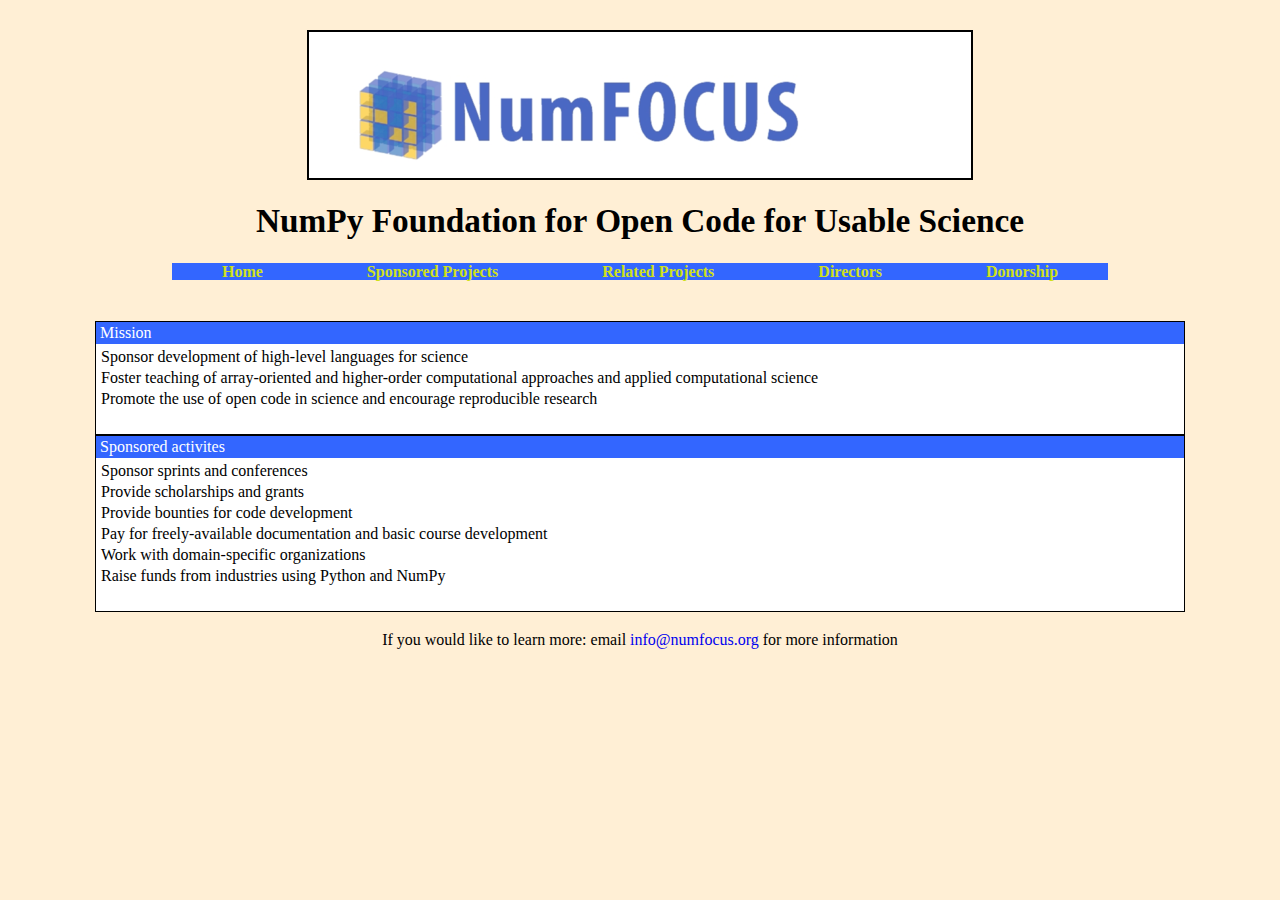
<file: index.html>
<!DOCTYPE html>
<html lang="en">
<!--Hosting information: TBD-->
<head>
<meta charset="UTF-8" />
<title>NumFOCUS - Numpy Foundation for Open Code for Usable Science</title>
<!--Not sure what to put in the description.  Blank for now.-->
<meta name="description" content="" />
<link rel="stylesheet" type="text/css" href="color.css" />
</head>

<body>


	<header>
			<a href="http://www.numfocus.org/index.html">
			<img class="center" src="img/NumFOCUS.png" alt="NumFOCUS logo" /></a>
			<br/>
			<span id="subhead">NumPy Foundation for Open Code for Usable Science</span>
		<ul class="navlist">
			<li>
			<a href="index.html">Home</a>
			<li>
			<a href="sponsoredprojects.html">Sponsored Projects</a>
			</li>
			<li>
			<a href="relatedprojects.html">Related Projects</a>
			</li>
			<li>
			<a href="directors.html">Directors</a>
			</li>
			<li>
			<a href="donorship.html">Donorship</a>
			</li>
		</ul>
	</header>

	<div class="content">
		<div class="name">Mission</div>
			<li>Sponsor development of high-level languages for science</li>
			<li>Foster teaching of array-oriented and higher-order computational approaches and applied computational science</li>
			<li>Promote the use of open code in science and encourage reproducible research</li>
	</div>


	<div class="content">
		<div class="name">Sponsored activites</div>
			<li>Sponsor sprints and conferences</li>
			<li>Provide scholarships and grants</li>
			<li>Provide bounties for code development</li>
			<li>Pay for freely-available documentation and basic course development</li>
			<li>Work with domain-specific organizations</li>
			<li>Raise funds from industries using Python and NumPy</li>
	</div>



	<footer>If you would like to learn more:  email <a href="mailto:info@numfocus.org">info@numfocus.org</a>  for more information
	</footer>


</body>

</html>
</file>
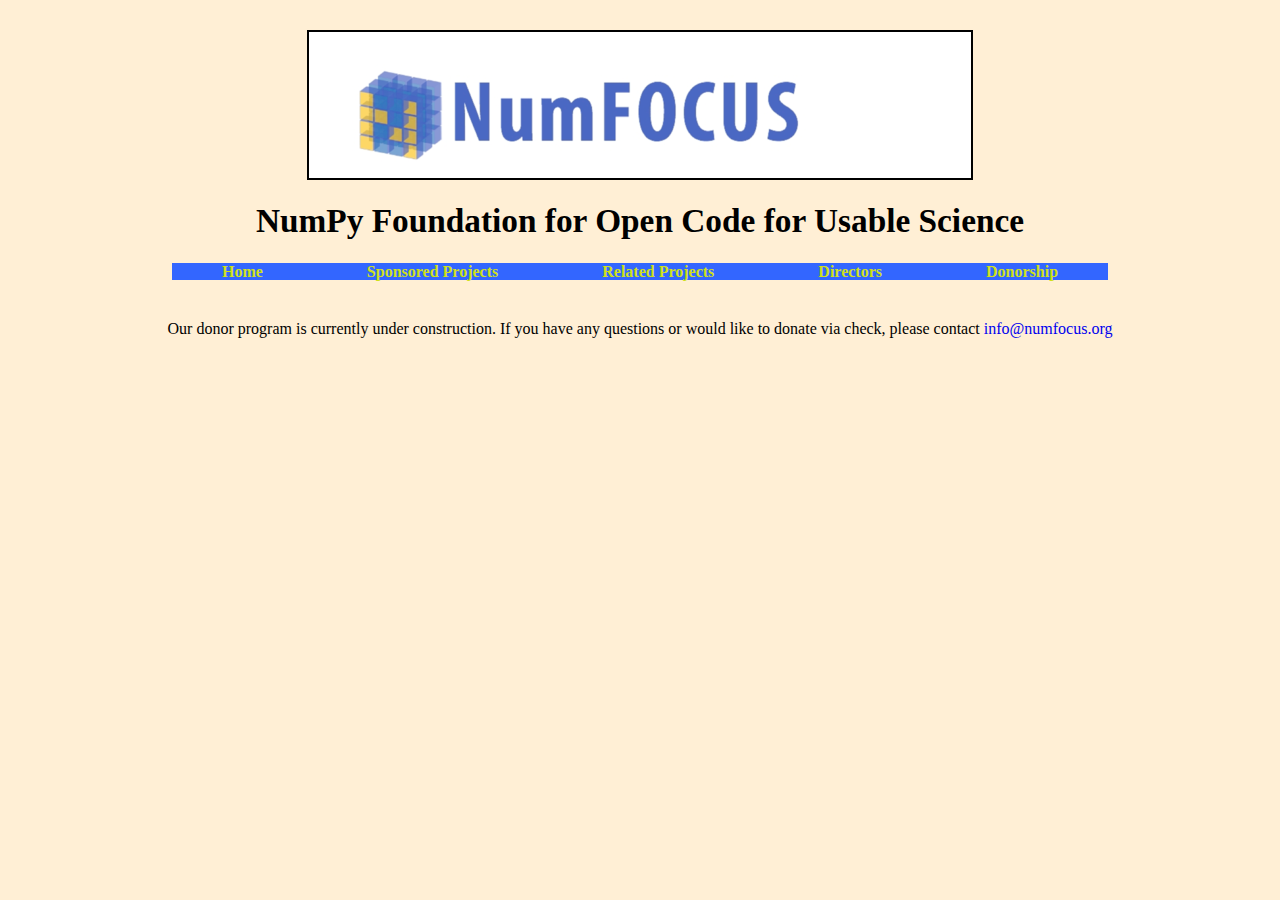
<file: donorship.html>
<!DOCTYPE html>
<html lang="en">
<!--Hosting information: TBD-->
<head>
<meta charset="UTF-8" />
<title>NumFOCUS - Numpy Foundation for Open Code for Usable Science</title>
<!--Not sure what to put in the description.  Blank for now.-->
<meta name="description" content="" />
<link rel="stylesheet" type="text/css" href="color.css" />
</head>

<body>


	<header>
			<a href="http://www.numfocus.org/index.html">
			<img class="center" src="img/NumFOCUS.png" alt="NumFOCUS logo" /></a>
			<br/>
			<span id="subhead">NumPy Foundation for Open Code for Usable Science</span>
		<ul class="navlist">
			<li>
			<a href="index.html">Home</a>
			</li>
			<li>
			<a href="sponsoredprojects.html">Sponsored Projects</a>
			</li>
			<li>
			<a href="relatedprojects.html">Related Projects</a>
			</li>
			<li>
			<a href="directors.html">Directors</a>
			</li>
			<li>
			<a href="donorship.html">Donorship</a>
		</ul>
	</header>

<p>
	Our donor program is currently under construction.  If you have any questions or would like to donate via check, please contact <a href="mailto:info@numfocus.org">info@numfocus.org</a></a>
</p>

  <!--<form method="post" action="numfocus_mail_app.py">

  <label>Full name:</label>
  <input type="text" id="full_name" name="full_name" required>

  <label>Email address:</label>
  <input type="email" id="email" name="email" required>

  <label>Repeat email address:</label>
  <input type="email" id="email_repeat" name="email_repeat" required 
   oninput="check(this)">

  <label>Company Name:</label>
  <input type="text" id="company_name" name="company_name" placeholder= "Optional" required>
  
  <label>Website URL</label>
  <input type="text" id="url" name="url" placeholder="http://" required>

  <label>Include a message or questions</label>

  <TEXTAREA id="comment" NAME="comment" ROWS=10 COLS=48 style="border: #3366ff;" style="border style:solid">
  </TEXTAREA>

  <input type="submit" STYLE="color:white;" value="Submit" /> 
</form>-->

<!--This isn't working and I don't know why.  Might not matter that much.-->
<script>
function check(input) {
  if (input.value != document.getElementById('email_addr').value) {
    input.setCustomValidity('The two email addresses must match.');
  } else {
    // input is valid -- reset the error message
    input.setCustomValidity('');
  }
}
</script>


	<!--<footer>If you would like to learn more about donations or would like to donate via check, please email <a href="mailto:info@numfocus.org">info@numfocus.org</a>  for more information
	</footer>-->


</body>

</html>
</file>
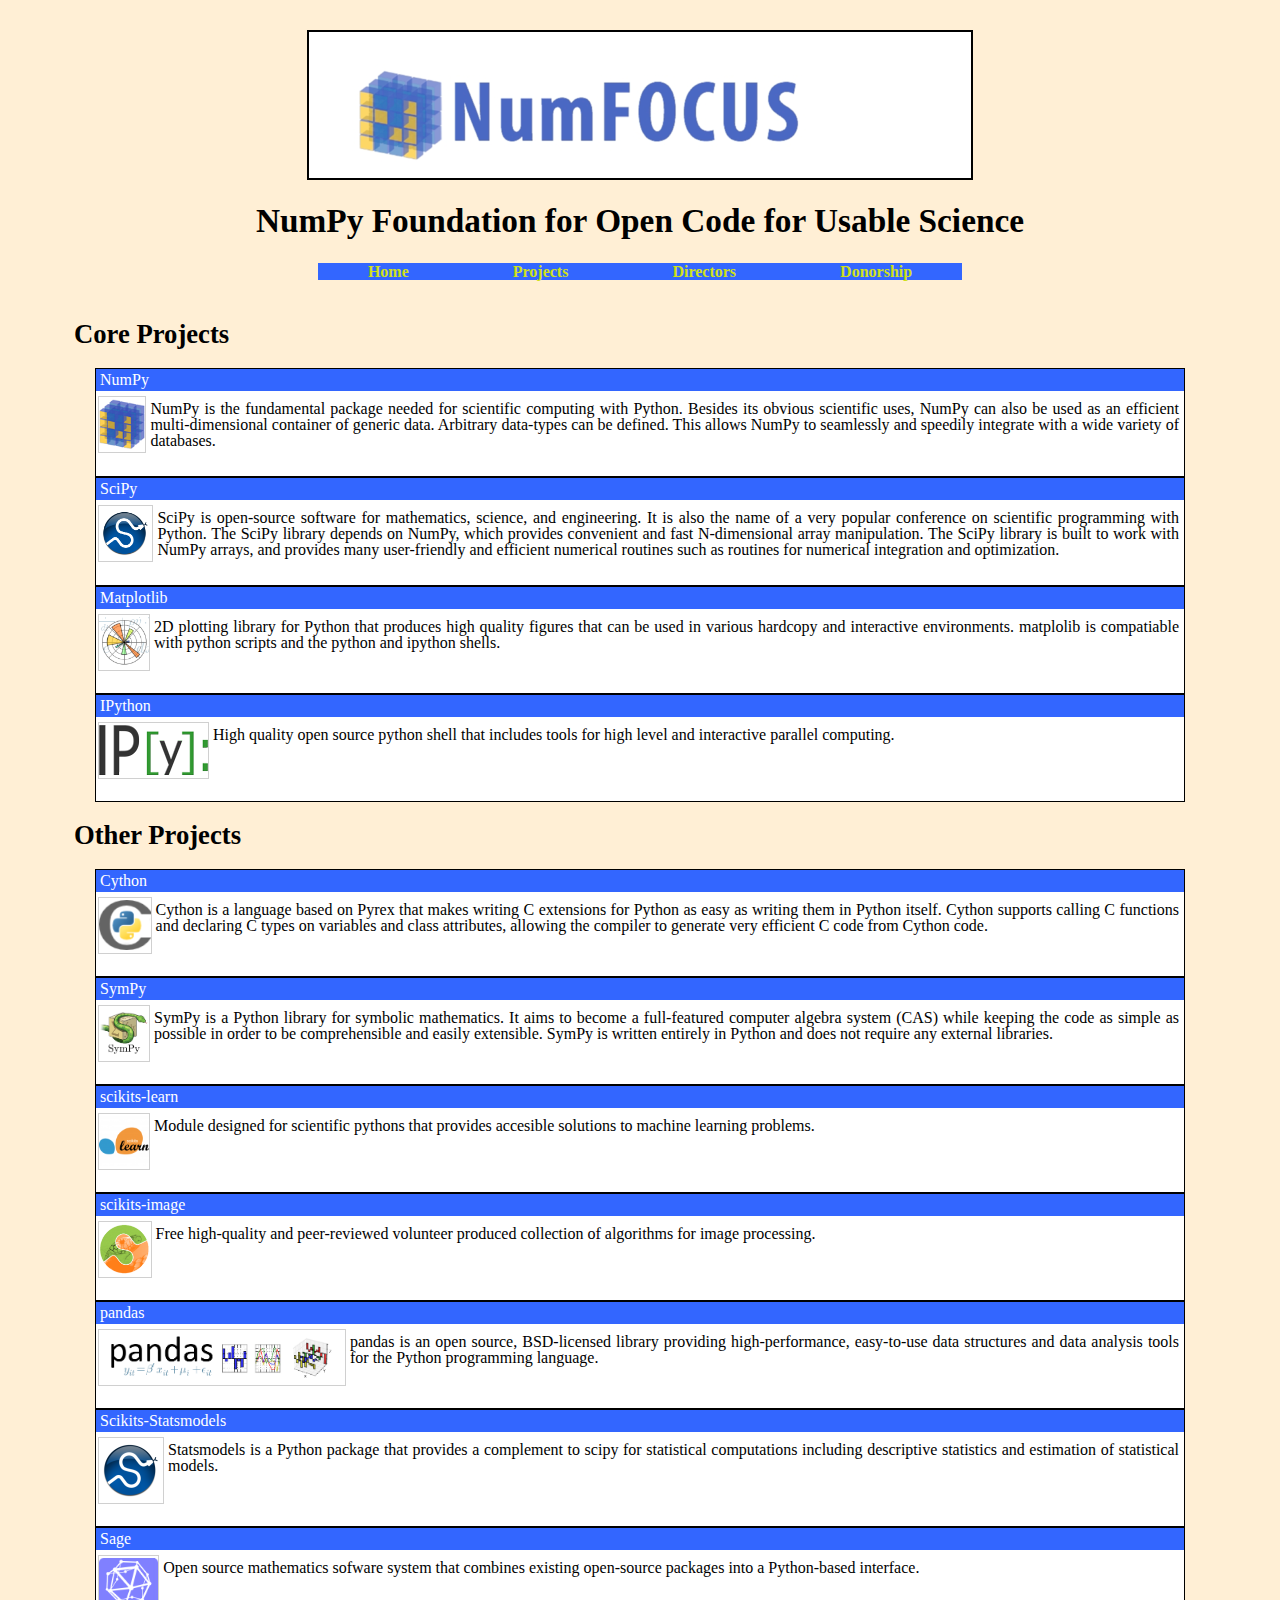
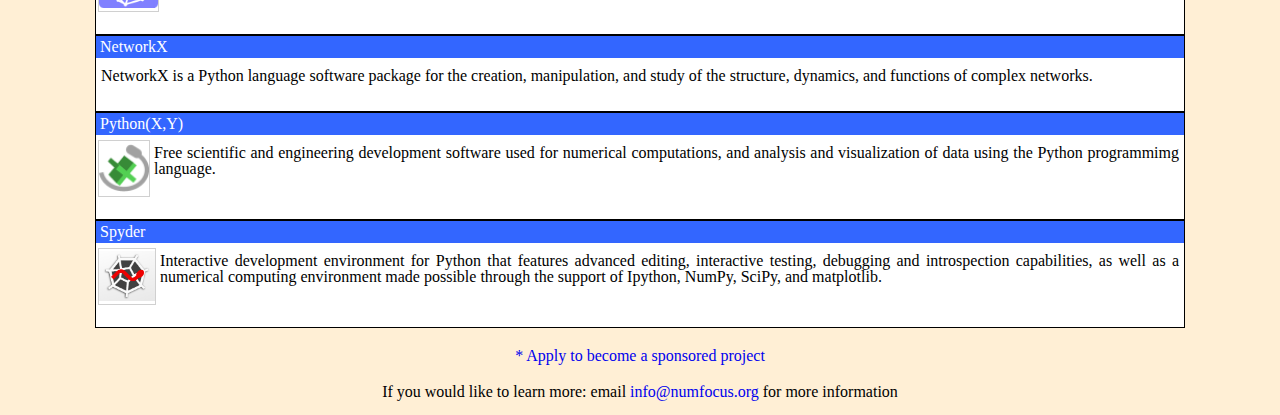
<file: projects.html>
<!DOCTYPE html>
<html lang="en">
<!--Hosting information: TBD-->
<head>
<meta charset="UTF-8" />
<title>NumFOCUS - Numpy Foundation for Open Code for Usable Science</title>
<!--Centered or as is?  Can't remember how to do this, exactly.  Images in general.  I like it better uncentered.-->
<!--Not sure what to put in the description.  Blank for now.-->
<meta name="description" content="" />
<link rel="stylesheet" type="text/css" href="color.css" />
</head>

<body>


	<header>
			<a href="http://www.numfocus.org/index.html">
			<img class="center" src="img/NumFOCUS.png" alt="NumFOCUS logo" /></a>
			<br/>
			<span id="subhead">NumPy Foundation for Open Code for Usable Science</span>
		<ul class="navlist">
			<li>
			<a href="index.html">Home</a>
			</li>
			<li>
			<a href="projects.html">Projects</a>
			<li>
			<a href="directors.html">Directors</a>
			</li>
			<li>
			<a href="donorship.html">Donorship</a>
			</li>
		</ul>
	</header>

	<section>
		<div class="projType">Core Projects</div>
		<div class="content">
			<div class="name"><a href="http://numpy.scipy.org/">NumPy</a>
			</div>
				<div class="projpic">
					<a href="http://numpy.scipy.org/">
					<img src="img/NumPY.png" height="50" />
					</a>
				</div>
				<div class="projdesc">NumPy is the fundamental package needed for scientific computing with Python.  Besides its obvious scientific uses, NumPy can also be used as an efficient multi-dimensional container of generic data. Arbitrary data-types can be defined. This allows NumPy to seamlessly and speedily integrate with a wide variety of databases.
				</div>
			</div>
			<div class="content">
				<div class="name"><a href="http://www.scipy.org/">SciPy</a>
				</div>
				<div class="projpic">
					<a href="http://www.scipy.org/">
					<img src="img/scipy.png" height="50" />
					</a>
				</div>
				<div class="projdesc">SciPy is open-source software for mathematics, science, and engineering. It is also the name of a very popular conference on scientific programming with Python. The SciPy library depends on NumPy, which provides convenient and fast N-dimensional array manipulation. The SciPy library is built to work with NumPy arrays, and provides many user-friendly and efficient numerical routines such as routines for numerical integration and optimization.
				</div>
			</div>
			<div class="content">
				<div class="name"><a href="http://matplotlib.sourceforge.net/">Matplotlib</a>
				</div>
				<div class="projpic">
					<a href="http://matplotlib.sourceforge.net/">
					<img src="img/matplotlib.png" height="50" />
					</a>
				</div>
				<div class="projdesc">2D plotting library for Python that produces high quality figures that can be used in 
				various hardcopy and interactive environments.  matplolib is compatiable with python scripts and 
				the python and ipython shells.
				</div>
			</div>
			<div class="content">
				<div class="name"><a href="http://ipython.org/">IPython</a>
				</div>
				<div class="projpic">
					<a href="http://ipython.org/">
					<img src="img/ipython.png" height="50" />
					</a>
				</div>
				<div class="projdesc">High quality open source python shell that includes tools for high level and interactive parallel computing.
				</div>
			</div>
		<div class="projType">Other Projects</div>
			<div class="content">
				<div class="name"><a href="http://cython.org/">Cython</a>
				</div>
				<div class="projpic">
					<a href="http://cython.org/">
					<img src="img/cython.png" height="50" />
					</a>
				</div>
				<div class="projdesc">Cython is a language based on Pyrex that makes writing C extensions for Python as easy as writing them in Python itself.  Cython supports calling C functions and declaring C types on variables and class attributes, allowing the compiler to generate very efficient C code from Cython code.
				</div>
			</div>
			<div class="content">
				<div class="name"><a href="http://sympy.org/en/index.html">SymPy</a>
				</div>
				<div class="projpic">
					<a href="http://sympy.org/en/index.html">
					<img src="img/sympy.png" height="50" />
					</a>
				</div>
				<div class="projdesc">SymPy is a Python library for symbolic mathematics. It aims to become a full-featured computer algebra system (CAS) while keeping the code as simple as possible in order to be comprehensible and easily extensible. SymPy is written entirely in Python and does not require any external libraries.
				</div>
			</div>
			<div class="content">
				<div class="name"><a href="http://scikit-learn.org/stable/">scikits-learn</a>
				</div>
				<div class="projpic">
					<a href="http://scikit-learn.org/stable/">
					<img src="img/scikitslearn.png" height="50" />
					</a>
				</div>
				<div class="projdesc">Module designed for scientific pythons that provides accesible solutions to machine learning problems.
				</div>
			</div>
			<div class="content">
				<div class="name"><a href="http://scikits-image.org/">scikits-image</a>
				</div>
				<div class="projpic">
					<a href="http://scikits-image.org/">
					<img src="img/scikitsimage.png" height="50" />
					</a>
				</div>
				<div class="projdesc">Free high-quality and peer-reviewed volunteer produced collection of algorithms for image 
				processing.
				</div>
			</div>
			<div class="content">
				<div class="name"><a href="http://pandas.pydata.org/">pandas</a>
				</div>
				<div class="projpic">
					<a href="http://pandas.pydata.org/">
					<img src="img/pandas.png" height="50" />
					</a>
				</div>
				<div class="projdesc">pandas is an open source, BSD-licensed library providing high-performance, easy-to-use data structures and data analysis tools for the Python programming language.
				</div>
			</div>
			<div class="content">
				<div class="name"><a href="http://scikits.appspot.com/statsmodels">Scikits-Statsmodels</a>
				</div>
				<div class="projpic">
					<a href="http://scikits.appspot.com/statsmodels">
					<img src="img/scikits.png" height"50" />
					</a>
				</div>
				<div class="projdesc">Statsmodels is a Python package that provides a complement to scipy for statistical computations including descriptive statistics and estimation of statistical models.
				</div>
			</div>
			<div class="content">
				<div class="name"><a href="http://www.sagemath.org/">Sage</a>
				</div>
				<div class="projpic">
					<a href="http://www.sagemath.org/">
					<img src="img/sage.png" height="50" />
					</a>
				</div>
				<div class="projdesc">Open source mathematics sofware system that combines existing open-source packages into a 
				Python-based interface.
				</div>
			</div>
			<div class="content">
			<div class="name"><a href="http://networkx.lanl.gov/">NetworkX</a>
			</div>
				<div class="projdesc">NetworkX is a Python language software package for the creation, manipulation, and study of the structure, dynamics, and functions of complex networks.
				</div>
			</div>
			<div class="content">
			<div class="name"><a href="http://code.google.com/p/pythonxy/wiki/Welcome">Python(X,Y)</a>
			</div>
				<div class="projpic">
					<a href="http://code.google.com/p/pythonxy/wiki/Welcome">
					<img src="img/pythonxy.png" height="50" />
					</a>
				</div>
				<div class="projdesc">Free scientific and engineering development software used for numerical computations, and analysis
				and visualization of data using the Python programmimg language.
				</div>
			</div>
			<div class="content">
			<div class="name"><a href="http://code.google.com/p/spyderlib/">Spyder</a>
			</div>
				<div class="projpic">
					<a href="http://code.google.com/p/spyderlib/">
					<img src="img/spyder.png" height="50" />
					</a>
				</div>
				<div class="projdesc">Interactive development environment for Python that features advanced editing, interactive testing,
				debugging and introspection capabilities, as well as a numerical computing environment made possible
				through the support of Ipython, NumPy, SciPy, and matplotlib.
				</div>
			</div>
	</section>


	<p id="apply"><a href="mailto:info@numfocus.org">* Apply to become a sponsored project</a></p>
	
	<footer>If you would like to learn more:  email <a href="mailto:info@numfocus.org">info@numfocus.org</a>  for more information
	</footer>


</body>

</html>
</file>
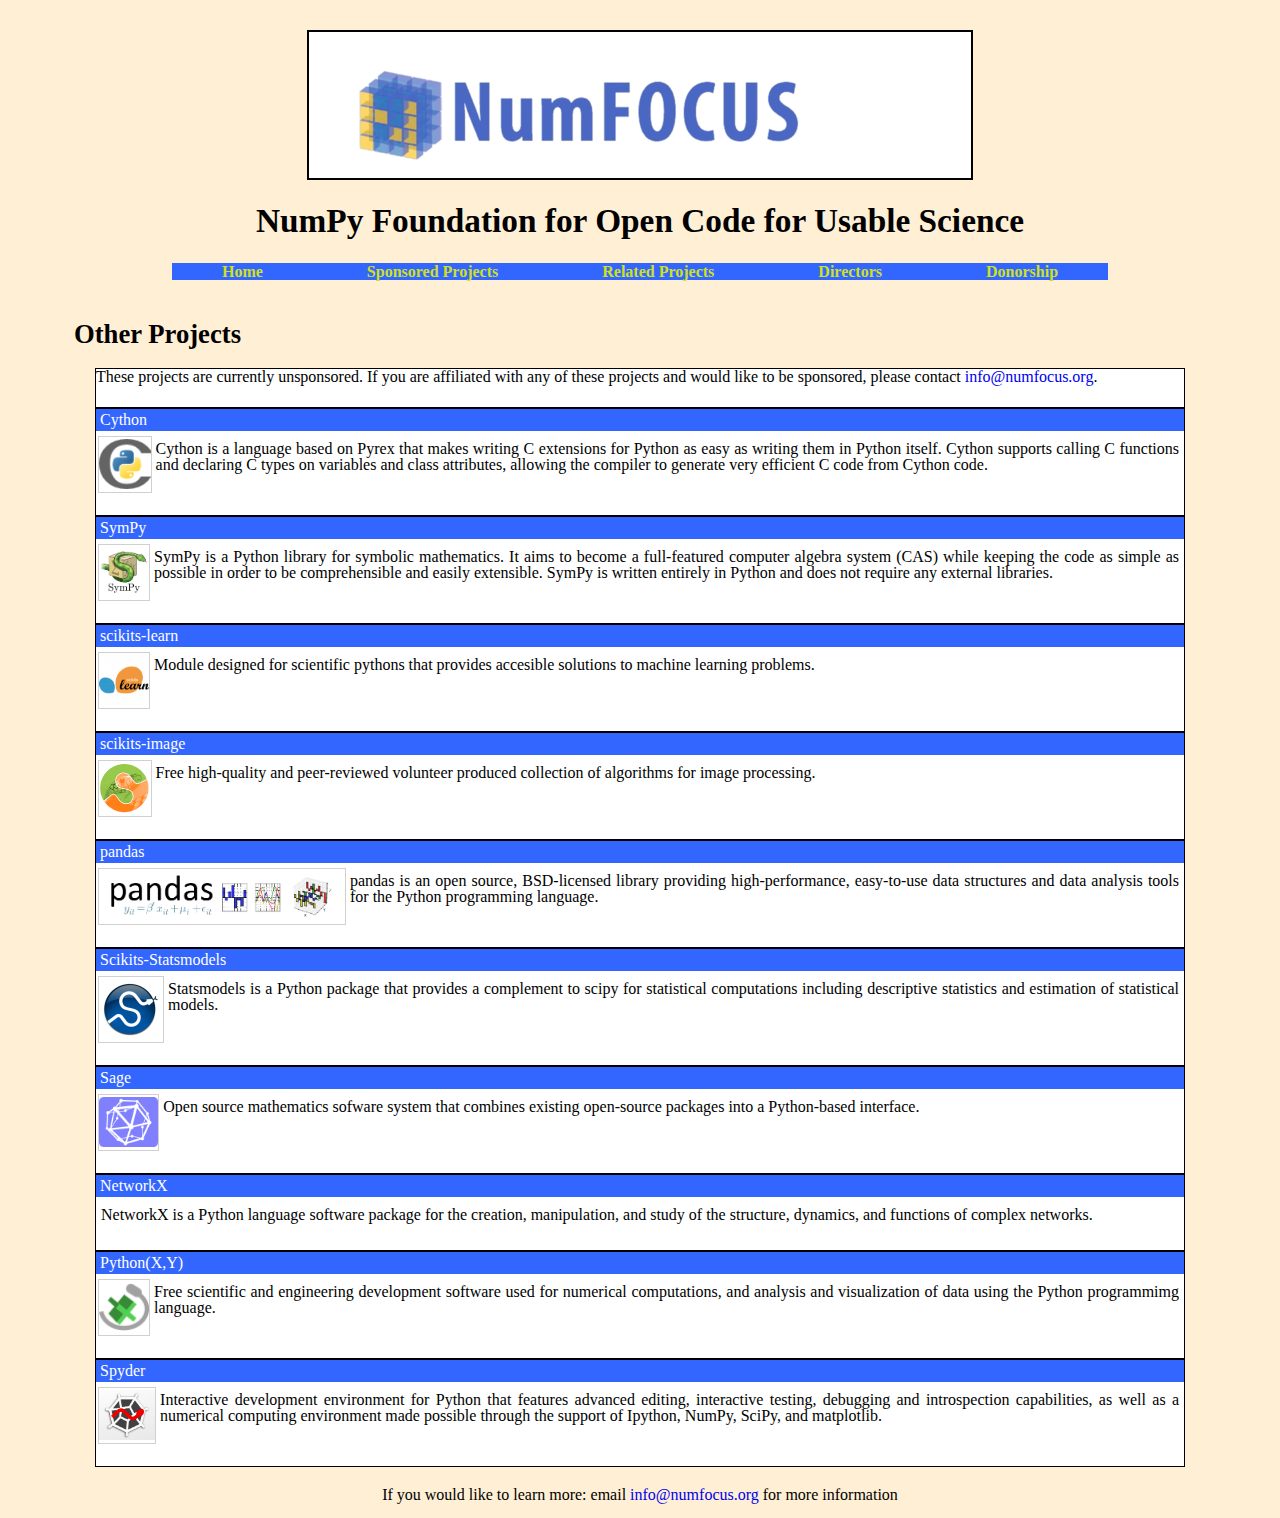
<file: relatedprojects.html>
<!DOCTYPE html>
<html lang="en">
<!--Hosting information: TBD-->
<head>
<meta charset="UTF-8" />
<title>NumFOCUS - Numpy Foundation for Open Code for Usable Science</title>
<!--Not sure what to put in the description.  Blank for now.-->
<meta name="description" content="" />
<link rel="stylesheet" type="text/css" href="color.css" />
</head>

<body>


	<header>
			<a href="http://www.numfocus.org/index.html">
			<img class="center" src="img/NumFOCUS.png" alt="NumFOCUS logo" /></a>
			<br/>
			<span id="subhead">NumPy Foundation for Open Code for Usable Science</span>
		<ul class="navlist">
			<li>
			<a href="index.html">Home</a>
			</li>
			<li>
			<a href="sponsoredprojects.html">Sponsored Projects</a>
			</li>
			<li>
			<a href="relatedprojects.html">Related Projects</a>
			</li>
			<li>
			<a href="directors.html">Directors</a>
			</li>
			<li>
			<a href="donorship.html">Donorship</a>
		</ul>
	</header>

	<div class="projType">Other Projects</div>
		<div class="content">
		These projects are currently unsponsored.  If you are affiliated with any of these projects and would like to be sponsored, please contact <a href="mailto: info@numfocus.org">info@numfocus.org</a>.
		</div>
			<div class="content">
				<div class="name"><a href="http://cython.org/">Cython</a>
				</div>
				<div class="projpic">
					<a href="http://cython.org/">
					<img src="img/cython.png" height="50" />
					</a>
				</div>
				<div class="projdesc">Cython is a language based on Pyrex that makes writing C extensions for Python as easy as writing them in Python itself.  Cython supports calling C functions and declaring C types on variables and class attributes, allowing the compiler to generate very efficient C code from Cython code.
				</div>
			</div>
			<div class="content">
				<div class="name"><a href="http://sympy.org/en/index.html">SymPy</a>
				</div>
				<div class="projpic">
					<a href="http://sympy.org/en/index.html">
					<img src="img/sympy.png" height="50" />
					</a>
				</div>
				<div class="projdesc">SymPy is a Python library for symbolic mathematics. It aims to become a full-featured computer algebra system (CAS) while keeping the code as simple as possible in order to be comprehensible and easily extensible. SymPy is written entirely in Python and does not require any external libraries.
				</div>
			</div>
			<div class="content">
				<div class="name"><a href="http://scikit-learn.org/stable/">scikits-learn</a>
				</div>
				<div class="projpic">
					<a href="http://scikit-learn.org/stable/">
					<img src="img/scikitslearn.png" height="50" />
					</a>
				</div>
				<div class="projdesc">Module designed for scientific pythons that provides accesible solutions to machine learning problems.
				</div>
			</div>
			<div class="content">
				<div class="name"><a href="http://scikits-image.org/">scikits-image</a>
				</div>
				<div class="projpic">
					<a href="http://scikits-image.org/">
					<img src="img/scikitsimage.png" height="50" />
					</a>
				</div>
				<div class="projdesc">Free high-quality and peer-reviewed volunteer produced collection of algorithms for image 
				processing.
				</div>
			</div>
			<div class="content">
				<div class="name"><a href="http://pandas.pydata.org/">pandas</a>
				</div>
				<div class="projpic">
					<a href="http://pandas.pydata.org/">
					<img src="img/pandas.png" height="50" />
					</a>
				</div>
				<div class="projdesc">pandas is an open source, BSD-licensed library providing high-performance, easy-to-use data structures and data analysis tools for the Python programming language.
				</div>
			</div>
			<div class="content">
				<div class="name"><a href="http://scikits.appspot.com/statsmodels">Scikits-Statsmodels</a>
				</div>
				<div class="projpic">
					<a href="http://scikits.appspot.com/statsmodels">
					<img src="img/scikits.png" height"50" />
					</a>
				</div>
				<div class="projdesc">Statsmodels is a Python package that provides a complement to scipy for statistical computations including descriptive statistics and estimation of statistical models.
				</div>
			</div>
			<div class="content">
				<div class="name"><a href="http://www.sagemath.org/">Sage</a>
				</div>
				<div class="projpic">
					<a href="http://www.sagemath.org/">
					<img src="img/sage.png" height="50" />
					</a>
				</div>
				<div class="projdesc">Open source mathematics sofware system that combines existing open-source packages into a 
				Python-based interface.
				</div>
			</div>
			<div class="content">
			<div class="name"><a href="http://networkx.lanl.gov/">NetworkX</a>
			</div>
				<div class="projdesc">NetworkX is a Python language software package for the creation, manipulation, and study of the structure, dynamics, and functions of complex networks.
				</div>
			</div>
			<div class="content">
			<div class="name"><a href="http://code.google.com/p/pythonxy/wiki/Welcome">Python(X,Y)</a>
			</div>
				<div class="projpic">
					<a href="http://code.google.com/p/pythonxy/wiki/Welcome">
					<img src="img/pythonxy.png" height="50" />
					</a>
				</div>
				<div class="projdesc">Free scientific and engineering development software used for numerical computations, and analysis
				and visualization of data using the Python programmimg language.
				</div>
			</div>
			<div class="content">
			<div class="name"><a href="http://code.google.com/p/spyderlib/">Spyder</a>
			</div>
				<div class="projpic">
					<a href="http://code.google.com/p/spyderlib/">
					<img src="img/spyder.png" height="50" />
					</a>
				</div>
				<div class="projdesc">Interactive development environment for Python that features advanced editing, interactive testing,
				debugging and introspection capabilities, as well as a numerical computing environment made possible
				through the support of Ipython, NumPy, SciPy, and matplotlib.
				</div>
			</div>
	</div>


	<footer>If you would like to learn more:  email <a href="mailto:info@numfocus.org">info@numfocus.org</a>  for more information
	</footer>


</body>

</html>
</file>
<file: color.css>
/* http://meyerweb.com/eric/tools/css/reset/ 
   v2.0 | 20110126
   License: none (public domain)
*/

html, body, div, span, applet, object, iframe,
h1, h2, h3, h4, h5, h6, p, blockquote, pre,
a, abbr, acronym, address, big, cite, code,
del, dfn, em, img, ins, kbd, q, s, samp,
small, strike, strong, sub, sup, tt, var,
b, u, i, center,
dl, dt, dd, ol, ul, li,
fieldset, form, label, legend,
table, caption, tbody, tfoot, thead, tr, th, td,
article, aside, canvas, details, embed, 
figure, figcaption, footer, header, hgroup, 
menu, nav, output, ruby, section, summary,
time, mark, audio, video {
	margin: 0;
	padding: 0;
	border: 0;
	font-size: 100%;
	font: inherit;
	vertical-align: baseline;
}
/* HTML5 display-role reset for older browsers */
article, aside, details, figcaption, figure, 
footer, header, hgroup, menu, nav, section {
	display: block;
}
body {
	line-height: 1;
}
ol, ul {
	list-style: none;
}
blockquote, q {
	quotes: none;
}
blockquote:before, blockquote:after,
q:before, q:after {
	content: '';
	content: none;
}
table {
	border-collapse: collapse;
	border-spacing: 0;
}

*
{
	font-family:sans-serif;
}

#subhead
{
	font-size: 25pt;
    margin-top: 10px;
    margin-bottom: 10px;
    border-color: black;
}

.projType
{
	margin-left: 74px;
	margin-bottom: 20px;
	margin-top: 20px;
	font-size: 20pt;
	font-weight: bold;

}

a
{
    text-decoration: none;
}

body
{
	background-color: #ffefd5;
}

p
{
	text-align: center;
}

a:hover 
{
	text-decoration: underline;
}


.center
{
	
    border-style: solid;
    border-color: black;
    margin-left: auto;
	margin-right: auto;
	margin-bottom: 20px;
	text-align: center;
    border-width: 2px;
}

.navlist
{
 	list-style: none;
    margin-top: 20px;
}


.navlist li
{
	display:none;
	background-color: #3366ff;
	color: black;
	display:inline;
	margin: 0px;
}

.navlist a
{
	color: #D0E01B;
	padding-left: 50px;
	padding-right: 50px;
}

.content
{
    overflow: auto;
	padding-left: 0px;
	background-color: white;
	border-style: solid;
    border-color: black;
    border-width:1px;
    padding-bottom:22px;
    width: 85%;
	margin-left: auto;
	margin-right: auto;
}

.copy
{
    list-style: none;
	padding-left: 0px;
	background-color: white;
	border-style: solid;
    border-color: black;
    border-width: 1px;
    margin-bottom: 70px;
    width: 60%;
	margin-left: auto;
	margin-right: auto;
}

li 
{
	text-align:left;
	font-size:12pt;
	margin: 5px 5px 5px 5px;
}

.box
{
	margin-top: 10px;
}

#apply
{
	text-align: center;
    margin-top: 20px;
    margin-bottom: 20px;
}

header
{
	font-weight: bold;
	font-size: x-large;
	margin-top: 30px;
	margin-bottom: 40px;
	margin-left: auto;
    margin-right: auto;
	text-align: center;
}

.projpic
{
	display:block;
	float:left;
	border: 1px solid #d0d0d0;
	padding-top: 2px;
	margin-right: 4px;
	margin-left: 2px;
}

.projdesc
{
	font-size: medium;
	padding-top: 5px;
	padding-bottom: 5px;
	text-align: justify;
	padding-left: 5px;
	padding-right: 5px;
}

.name
{
	background-color: #3366ff;
	margin: 0px 0px 5px 0px;
	color: white;
	padding-left: 4px;
	padding-top: 3px;
    padding-bottom: 3px;
}

.name a:link
{
    color: white;
	text-decoration: none;
}

.name a:visited
{
    color: white;
}

.bio
{
	font-size: small;
	padding-top: 5px;
	padding-bottom: 5px;
	text-align: justify;
	padding-left: 5px;
	padding-right: 5px;
    fixed width: 500px;
    margin-left: auto;
    margin-right: auto;
}

.headshot
{
	margin-right: 10px;
	margin-bottom: 5px;
	margin-top: 3px;
}

footer
{
	text-align: center;
    margin-top: 20px;
    margin-bottom: 15px;
    color: black;
}

footer a:link:
{
    color: #3366ff;
    text-decoration: none;
}

:invalid { 
  border-color: #e88;
  -webkit-box-shadow: 0 0 5px rgba(255, 0, 0, .8);
  -moz-box-shadow: 0 0 5px rbba(255, 0, 0, .8);
  -o-box-shadow: 0 0 5px rbba(255, 0, 0, .8);
  -ms-box-shadow: 0 0 5px rbba(255, 0, 0, .8);
  box-shadow:0 0 5px rgba(255, 0, 0, .8);
}

:required {
  border-color: #3366ff;
  -webkit-box-shadow: 0 0 5px rgba(0, 0, 255, .5);
  -moz-box-shadow: 0 0 5px rgba(0, 0, 255, .5);
  -o-box-shadow: 0 0 5px rgba(0, 0, 255, .5);
  -ms-box-shadow: 0 0 5px rgba(0, 0, 255, .5);
  box-shadow: 0 0 5px rgba(0, 0, 255, .5);
}

form {
  width:300px;
  margin: 20px auto;
}

input {
  font-family: "Helvetica Neue", Helvetica, Arial, sans-serif;
  border:1px solid #3366ff;
  font-size:20px;
  width:300px;
  min-height:30px;
  display:block;
  margin-bottom:15px;
  margin-top:5px;
  outline: none;

  -webkit-border-radius:5px;
  -moz-border-radius:5px;
  -o-border-radius:5px;
  -ms-border-radius:5px;
  border-radius:5px;
}

input[type=submit] {
  background: #3366ff;
  padding:10px;
  margin-top: 40px;
  margin-bottom: 40px;
}
</file>
